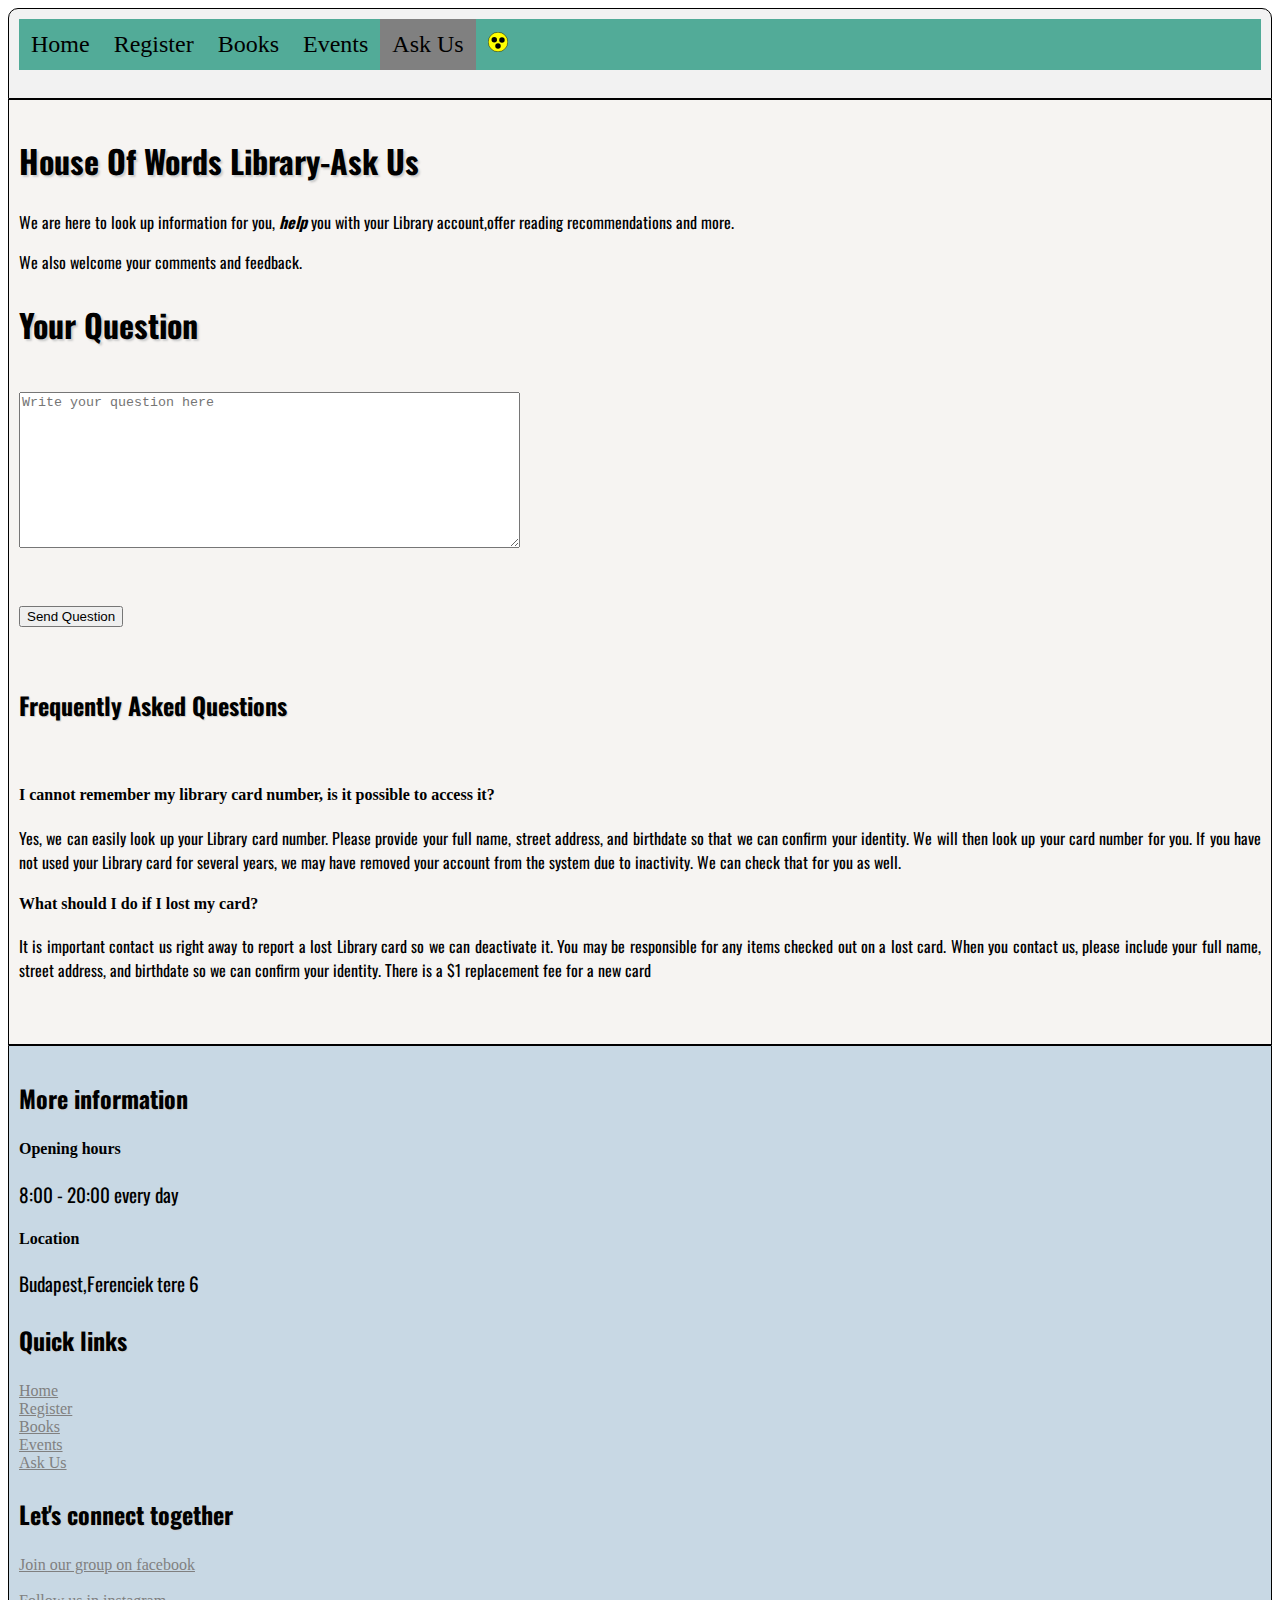
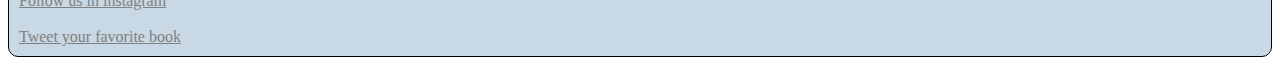
<file: Library/askUs.html>
<!DOCTYPE html>
<html lang="en">

<head>
    <meta charset="UTF-8">
    <meta http-equiv="X-UA-Compatible" content="IE=edge">
    <meta name="viewport" content="width=device-width, initial-scale=1.0">
    <title>House Of Words Library</title>
    <link href="https://cdn.jsdelivr.net/npm/bootstrap@5.1.3/dist/css/bootstrap.min.css" rel="stylesheet"
        integrity="sha384-1BmE4kWBq78iYhFldvKuhfTAU6auU8tT94WrHftjDbrCEXSU1oBoqyl2QvZ6jIW3" crossorigin="anonymous">
    <link rel="stylesheet" type="text/css" href="css/normal.css">
    <link rel="stylesheet" type="text/css" href="css/print.css" media="print">
</head>

<body>
    <nav class="screenreader">
        <a href="#contentaskUs">Skip to Main content</a>
    </nav>
    <div class="container">

        <header>
            <div class="row">
                <nav>
                    <ul>
                        <li><a href="index.html">Home</a></li>
                        <li><a href="register.html">Register</a></li>
                        <li><a href="books.html">Books</a></li>
                        <li><a href="events.html">Events</a></li>
                        <li><a href="askUs.html" class="active">Ask Us</a></li>
                        <li><a href="" id="activate-high-contrast"><img src="css/high-contrast.svg" alt="high contrast"
                                    height="20"></a></li>
                        <li><a href="" id="activate-normal">Back to normal view</a></li>
                    </ul>
                </nav>
            </div>
            <br>
            <script src="css/css-switch.js"></script>
        </header>
        <main id="contentaskUs">
            <div class="row">


                <article>

                    <div id="introAsk">
                        <h2>House Of Words Library-Ask Us</h2>
                        <p>
                            We are here to look up information for you, <strong><em>help</em></strong> you with your
                            Library account,offer reading recommendations and more.</p>
                            
                        <p>We also welcome your comments and feedback.</p>
                        
                    </div>

                    <section>

                        <h2>Your Question</h2>
                        <br>

                        <label for="idquestion">
                            <textarea name="Question" id="idquestion" cols="60" rows="10"
                                placeholder="Write your question here"></textarea>
                        </label>
                        <br><br>
                    </section>
                    <br><br>
                    <div id="buttonQ">
                        <input type="submit" value="Send Question">
                    </div>


                </article>

                <article>
                    <br><br>
                    <h3>Frequently Asked Questions</h3>
                    <br>
                    <section>

                        <h4>I cannot remember my library card number, is it possible to access it?</h4>
                        <p>
                            Yes, we can easily look up your Library card number. Please provide your full name, street
                            address,
                            and
                            birthdate so that we can confirm your identity. We will then look up your card number for
                            you. If
                            you
                            have not
                            used your Library card for several years, we may have removed your account from the system
                            due to
                            inactivity. We
                            can check that for you as well.

                        </p>

                    </section>
                    <section>

                        <h4>What should I do if I lost my card?</h4>
                        <p>
                            It is important contact us right away to report a lost Library card so we can deactivate it.
                            You may
                            be
                            responsible
                            for any items checked out on a lost card. When you contact us, please include your full
                            name, street
                            address, and
                            birthdate so we can confirm your identity. There is a $1 replacement fee for a new card
                        </p>


                    </section>

                    <br><br>

                </article>
            </div>
        </main>


        <footer class="border">

            <div class="row">
                <div class="col-md-4">
                    <h3>More information</h3>
                    <h4>Opening hours</h4>
                    <p>8:00 - 20:00 every day</p>
                    <h4>Location</h4>
                    <p>Budapest,Ferenciek tere 6</p>

                </div>

                <div class="col-md-4">
                    <h3>Quick links</h3>
                    <a href="index.html">Home</a>
                    <br>
                    <a href="register.html">Register</a>
                    <br>
                    <a href="books.html">Books</a>
                    <br>
                    <a href="events.html">Events</a>
                    <br>
                    <a href="askUs.html">Ask Us</a>

                </div>

                <div class="col-md-4">
                    <h3>Let's connect together</h3>
                    <a href="https://www.facebook.com/groups/3188596277857144/" target="_blank">Join our group on
                        facebook</a>
                    <br><br>
                    <a href="https://www.instagram.com/_____our_library/" target="_blank">Follow us in instagram</a>
                    <br><br>
                    <a href="https://twitter.com/LibrariesNI" target="_blank">Tweet your favorite book</a>
                </div>


            </div>




        </footer>
    </div>


</body>

</html>
</file>
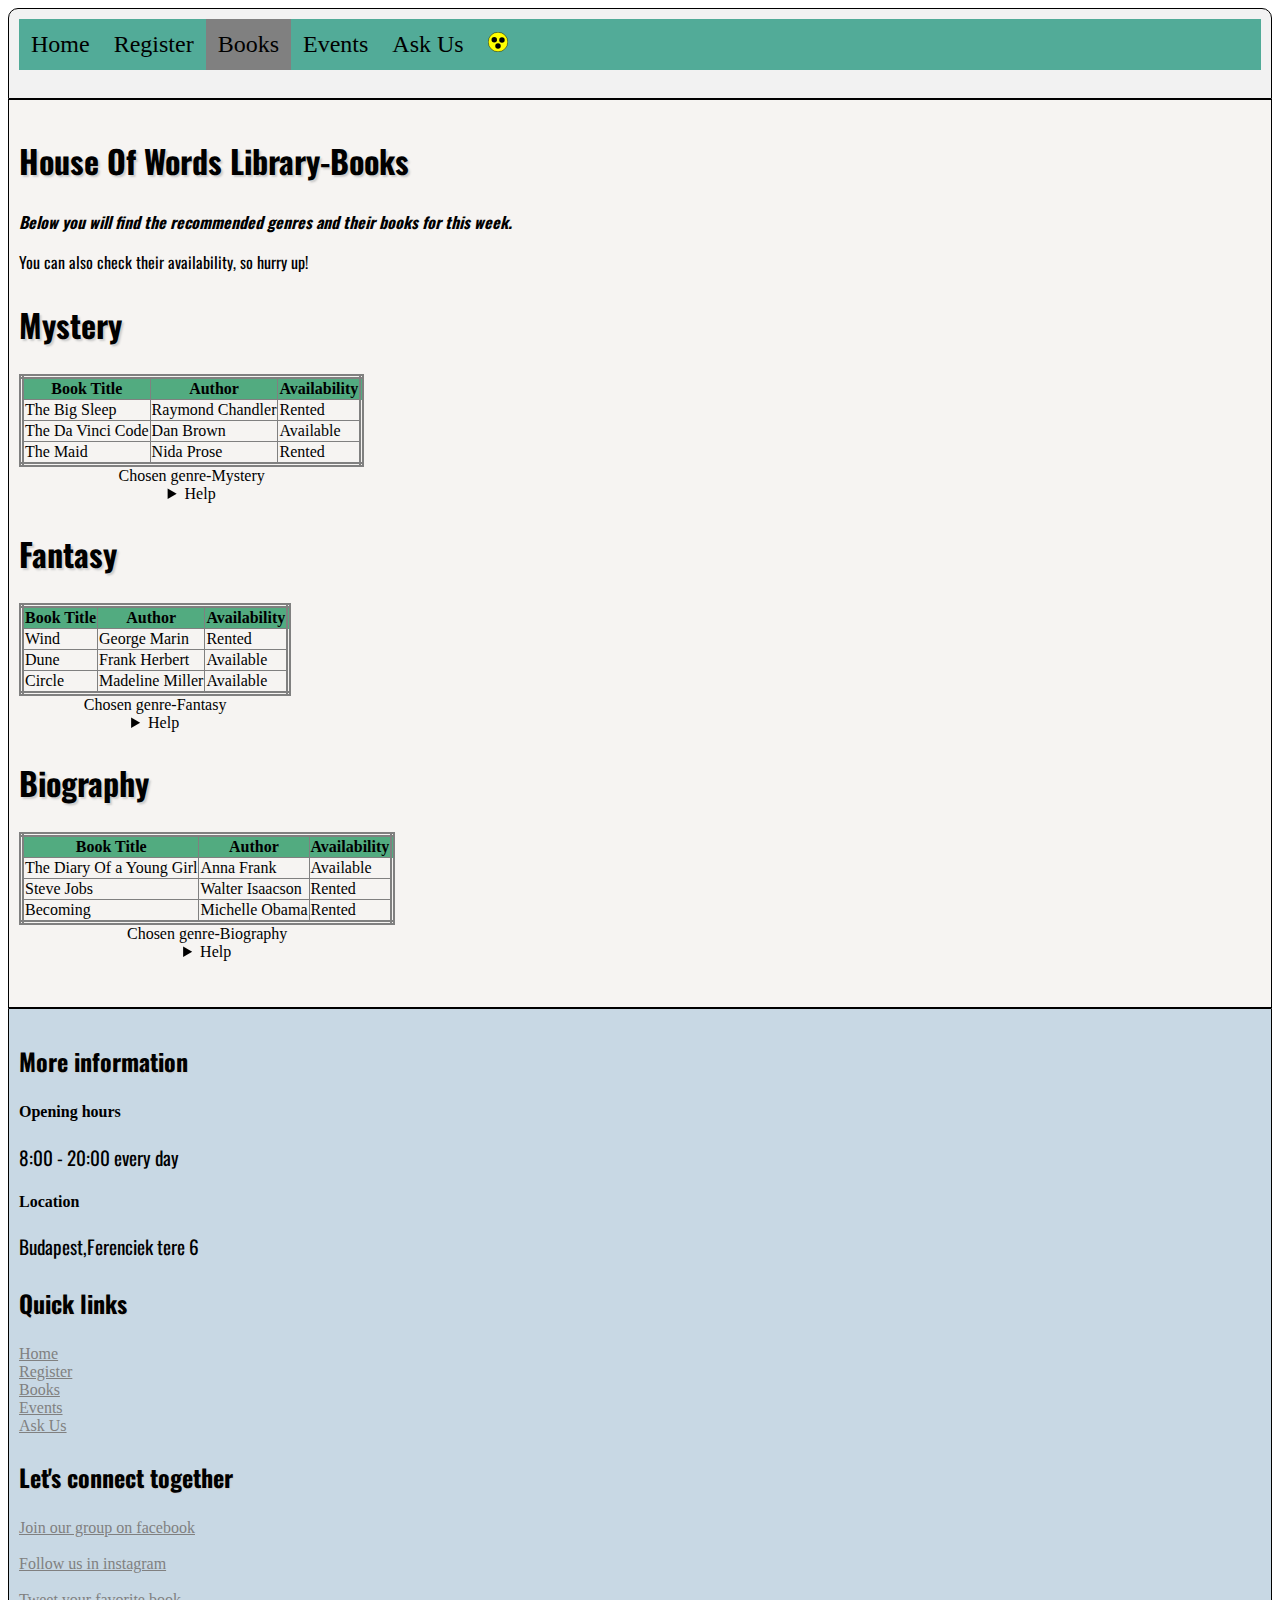
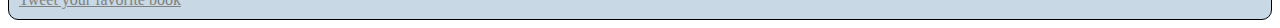
<file: Library/books.html>
<!DOCTYPE html>
<html lang="en">

<head>
    <meta charset="UTF-8">
    <meta http-equiv="X-UA-Compatible" content="IE=edge">
    <meta name="viewport" content="width=device-width, initial-scale=1.0">
    <title>House Of Words Library</title>
    <link href="https://cdn.jsdelivr.net/npm/bootstrap@5.1.3/dist/css/bootstrap.min.css" rel="stylesheet"
        integrity="sha384-1BmE4kWBq78iYhFldvKuhfTAU6auU8tT94WrHftjDbrCEXSU1oBoqyl2QvZ6jIW3" crossorigin="anonymous">
    <link rel="stylesheet" type="text/css" href="css/normal.css">
    <link rel="stylesheet" type="text/css" href="css/print.css" media="print">
</head>

<body>
    <nav class="screenreader">
        <a href="#contentBooks">Skip to Main content</a>
    </nav>
    <div class="container">
        <header>
            <div class="row">
                <nav>
                    <ul>
                        <li><a href="index.html">Home</a></li>
                        <li><a href="register.html">Register</a></li>
                        <li><a href="books.html" class="active">Books</a></li>
                        <li><a href="events.html">Events</a></li>
                        <li><a href="askUs.html">Ask Us</a></li>
                        <li><a href="" id="activate-high-contrast"><img src="css/high-contrast.svg" alt="high contrast"
                                    height="20"></a></li>
                        <li><a href="" id="activate-normal">Back to normal view</a></li>
                    </ul>
                </nav>
            </div>
            <br>
            <script src="css/css-switch.js"></script>
        </header>
        <main id="contentBooks">
            <article>
                <div id="intoBooks">
                    <h2>House Of Words Library-Books</h2>
                    <p><strong><em>Below you will find the recommended genres and their books for this
                                week.</em></strong> </p>
                    <p>You can also check their availability, so hurry up!</p>
                </div>


                <section>
                    <h2>Mystery</h2>

                    <table>
                        <caption>
                            Chosen genre-Mystery
                            <details>
                                <summary>Help</summary>
                                In this table you will find three chosen books in the Mystery genre and their
                                availability
                            </details>

                        </caption>
                        <thead>
                            <tr>
                                <th>Book Title</th>
                                <th>Author</th>
                                <th>Availability</th>
                            </tr>
                        </thead>
                        <tbody>
                            <tr>
                                <td>The Big Sleep</td>
                                <td>Raymond Chandler</td>
                                <td>Rented</td>
                            </tr>
                            <tr>
                                <td>The Da Vinci Code</td>
                                <td>Dan Brown</td>
                                <td>Available</td>
                            </tr>
                            <tr>
                                <td>The Maid</td>
                                <td>Nida Prose</td>
                                <td>Rented</td>
                            </tr>
                        </tbody>

                    </table>

                </section>

                <section>
                    <h2>Fantasy</h2>
                    <table>
                        <caption>
                            Chosen genre-Fantasy
                            <details>
                                <summary>Help</summary>
                                In this table you will find three chosen books in the Fantasy genre and their
                                availability
                            </details>

                        </caption>
                        <thead>
                            <tr>
                                <th>Book Title</th>
                                <th>Author</th>
                                <th>Availability</th>
                            </tr>
                        </thead>
                        <tbody>
                            <tr>
                                <td>Wind</td>
                                <td>George Marin</td>
                                <td>Rented</td>
                            </tr>
                            <tr>
                                <td>Dune</td>
                                <td>Frank Herbert</td>
                                <td>Available</td>
                            </tr>
                            <tr>
                                <td>Circle</td>
                                <td>Madeline Miller</td>
                                <td>Available</td>
                            </tr>
                        </tbody>
                    </table>

                </section>

                <section>
                    <h2>Biography</h2>
                    <table>
                        <caption>
                            Chosen genre-Biography
                            <details>
                                <summary>Help</summary>
                                In this table you will find three chosen books in the Biography genre and their
                                availability
                            </details>

                        </caption>
                        <thead>
                            <tr>
                                <th>Book Title</th>
                                <th>Author</th>
                                <th>Availability</th>
                            </tr>
                        </thead>
                        <tbody>
                            <tr>
                                <td>The Diary Of a Young Girl</td>
                                <td>Anna Frank</td>
                                <td>Available</td>
                            </tr>
                            <tr>
                                <td>Steve Jobs</td>
                                <td>Walter Isaacson</td>
                                <td>Rented</td>
                            </tr>
                            <tr>
                                <td>Becoming</td>
                                <td>Michelle Obama</td>
                                <td>Rented</td>
                            </tr>
                        </tbody>
                    </table>

                </section>

                <br><br>
            </article>
        </main>
        <footer class="border">

            <div class="row">
                <div class="col-md-4">
                    <h3>More information</h3>
                    <h4>Opening hours</h4>
                    <p>8:00 - 20:00 every day</p>
                    <h4>Location</h4>
                    <p>Budapest,Ferenciek tere 6</p>

                </div>

                <div class="col-md-4">
                    <h3>Quick links</h3>
                    <a href="index.html">Home</a>
                    <br>
                    <a href="register.html">Register</a>
                    <br>
                    <a href="books.html">Books</a>
                    <br>
                    <a href="events.html">Events</a>
                    <br>
                    <a href="askUs.html">Ask Us</a>

                </div>

                <div class="col-md-4">
                    <h3>Let's connect together</h3>
                    <a href="https://www.facebook.com/groups/3188596277857144/" target="_blank">Join our group on
                        facebook</a>
                    <br><br>
                    <a href="https://www.instagram.com/_____our_library/" target="_blank">Follow us in instagram</a>
                    <br><br>
                    <a href="https://twitter.com/LibrariesNI" target="_blank">Tweet your favorite book</a>
                </div>


            </div>




        </footer>
    </div>
</body>

</html>
</file>
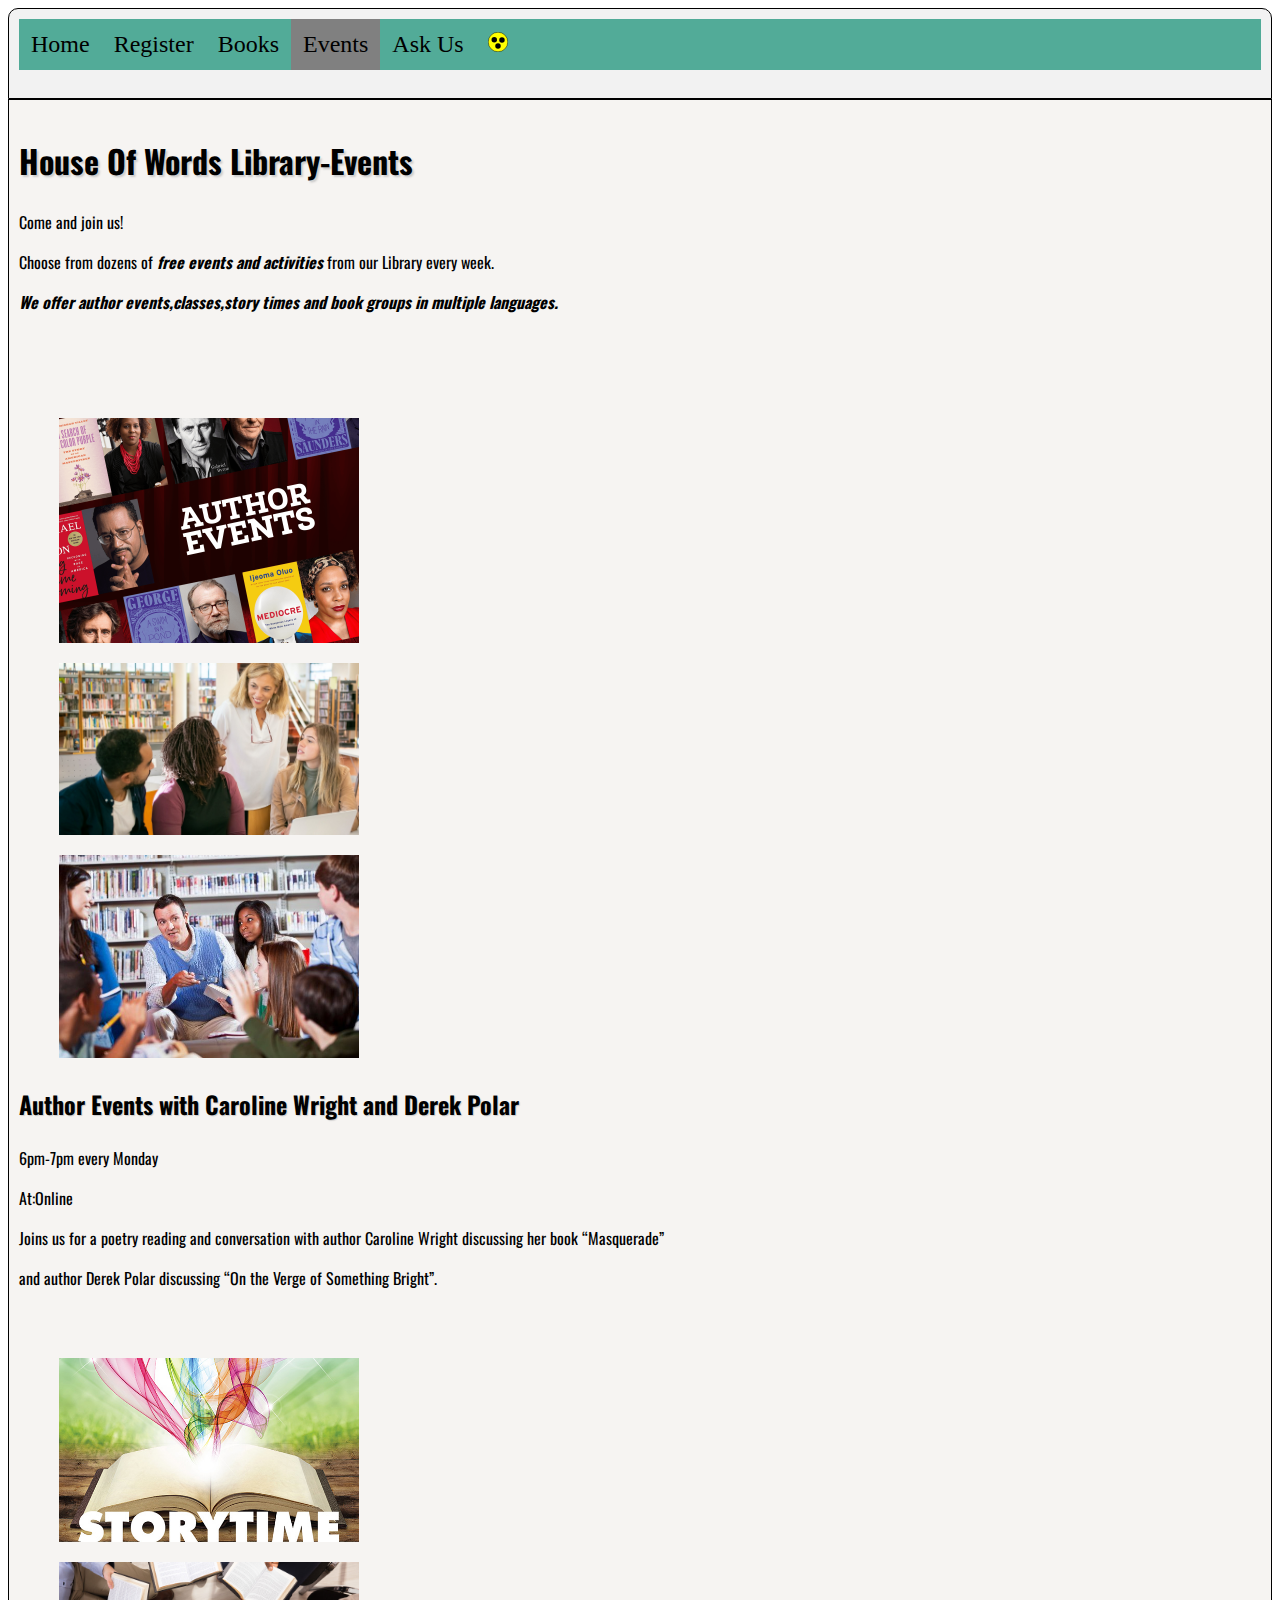
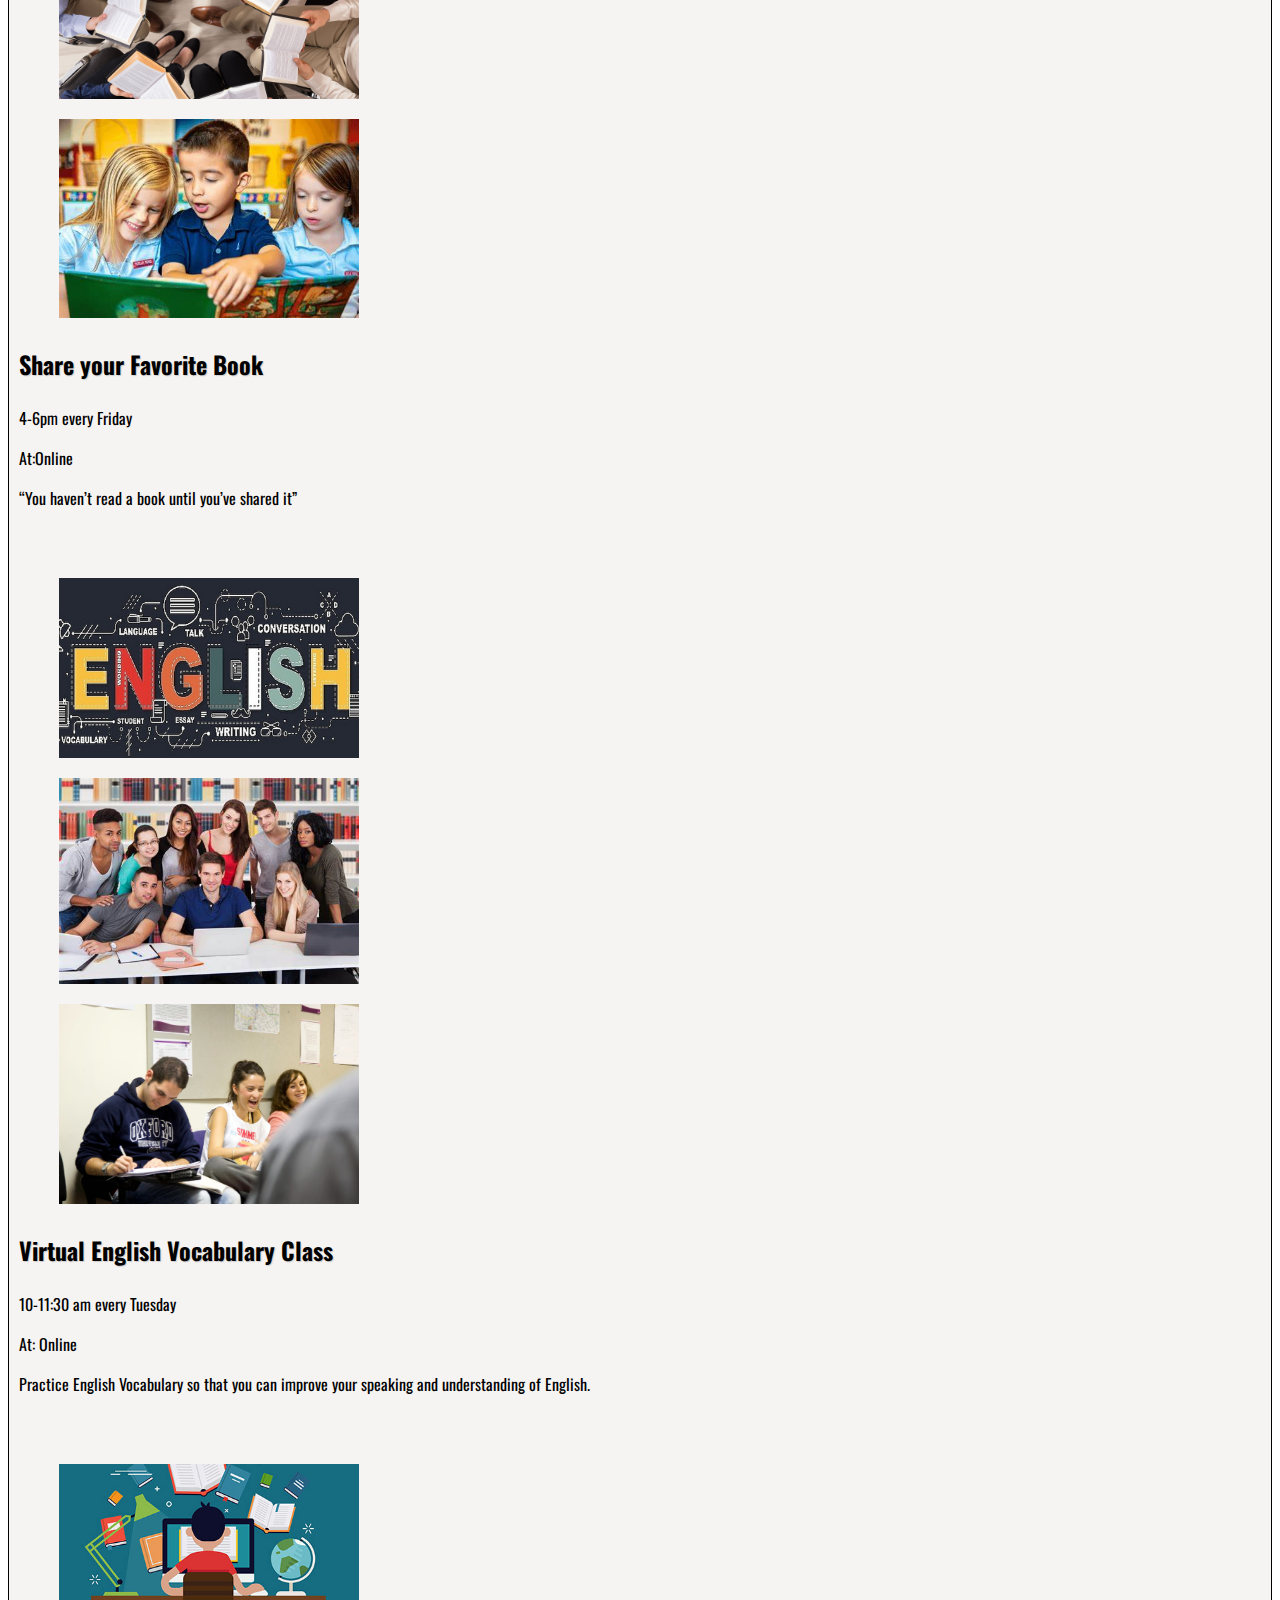
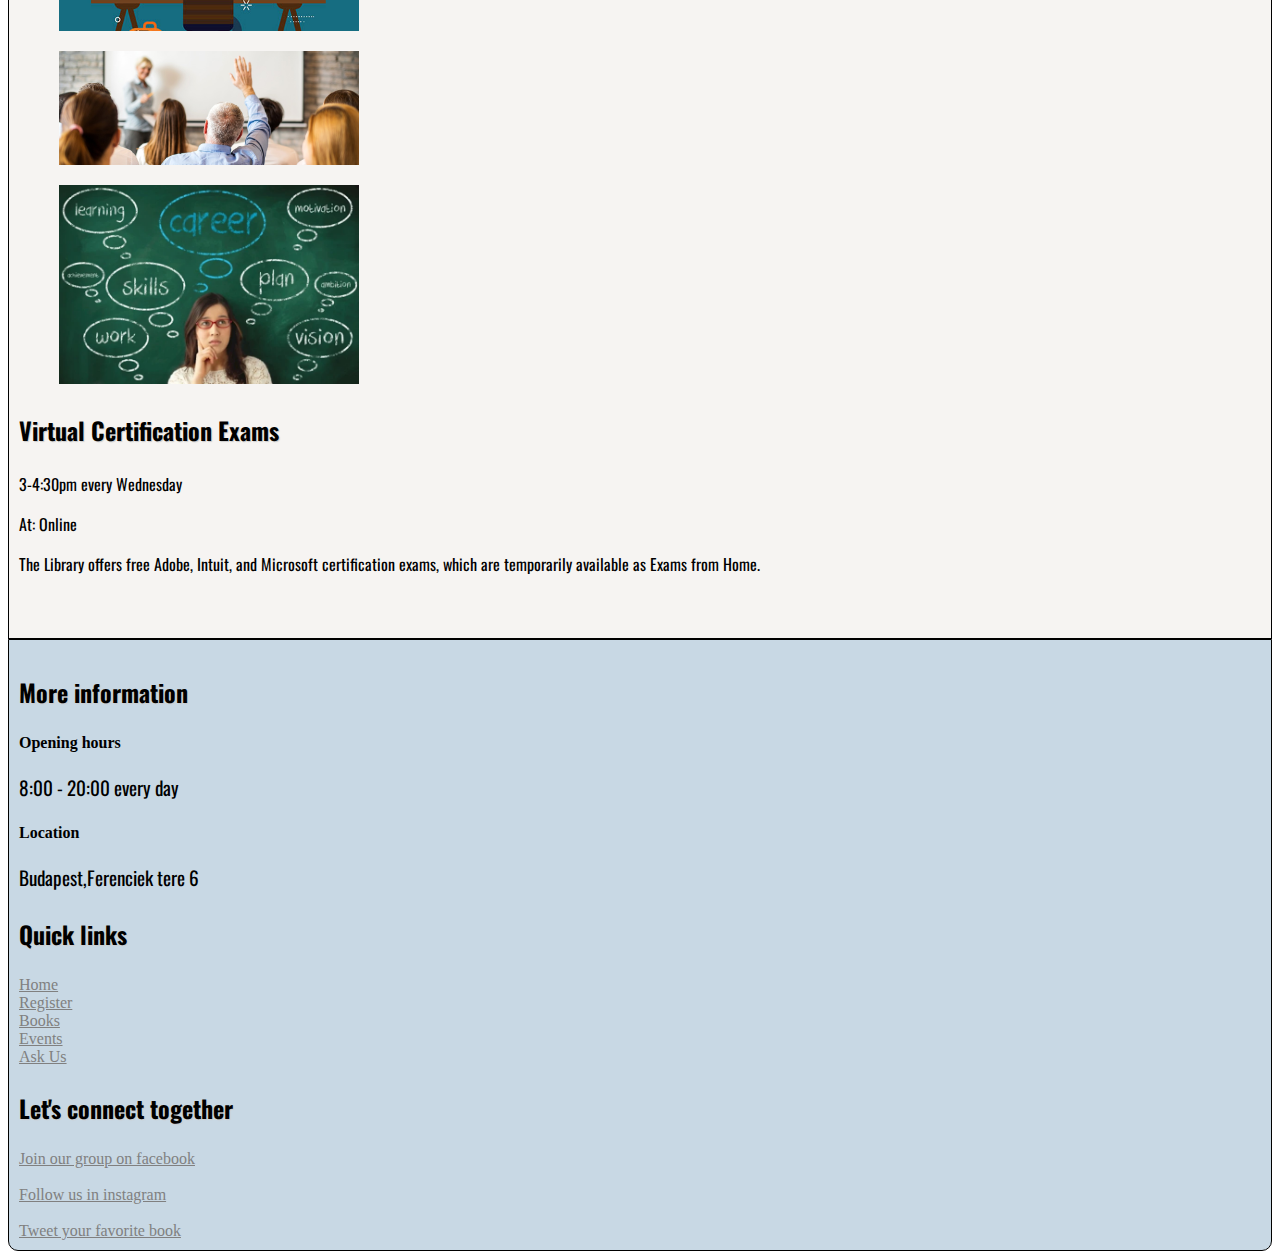
<file: Library/events.html>
<!DOCTYPE html>
<html lang="en">

<head>
    <meta charset="UTF-8">
    <meta http-equiv="X-UA-Compatible" content="IE=edge">
    <meta name="viewport" content="width=device-width, initial-scale=1.0">
    <title>House Of Words Library</title>
    <link href="https://cdn.jsdelivr.net/npm/bootstrap@5.1.3/dist/css/bootstrap.min.css" rel="stylesheet"
        integrity="sha384-1BmE4kWBq78iYhFldvKuhfTAU6auU8tT94WrHftjDbrCEXSU1oBoqyl2QvZ6jIW3" crossorigin="anonymous">
    <link rel="stylesheet" type="text/css" href="css/normal.css">
    <link rel="stylesheet" type="text/css" href="css/print.css" media="print">
</head>

<body>
    <nav class="screenreader">
        <a href="#contentEvents">Skip to Main content</a>
    </nav>
    <div class="container">
        <header>
            <div class="row">
                <nav>
                    <ul>
                        <li><a href="index.html">Home</a></li>
                        <li><a href="register.html">Register</a></li>
                        <li><a href="books.html">Books</a></li>
                        <li><a href="events.html" class="active">Events</a></li>
                        <li><a href="askUs.html">Ask Us</a></li>
                        <li><a href="" id="activate-high-contrast"><img src="css/high-contrast.svg" alt="high contrast"
                                    height="20"></a></li>
                        <li><a href="" id="activate-normal">Back to normal view</a></li>
                    </ul>
                </nav>
            </div>
            <br>
            <script src="css/css-switch.js"></script>
        </header>
        <main id="contentEvents">
            <div class="row">
                
                    <div id="introEvent">
                        <h2>House Of Words Library-Events</h2>
                        <p>Come and join us!</p>
                        <p>Choose from dozens of <strong><em>free events and activities </em></strong> from our Library
                            every week.</p>
                        <p> <strong><em>We offer author events,classes,story times and book groups in multiple
                                    languages.</em></strong></p>
                        <br>
                    </div>
            </div>
            <br>

            <div class="row">
                <section class="border">
                    <br><br>
                    <div class="row">
                        <div class="col-md-4">
                            <figure>
                                <img src="images/author-events.png" alt="Authors1" width="300" class="img-fluid">
                            </figure>

                        </div>
                        <div class="col-md-4">
                            <figure>
                                <img src="images/authorevent2.jpg" alt="Authors2" width="300" class="img-fluid">
                            </figure>

                        </div>
                        <div class="col-md-4">
                            <figure>
                                <img src="images/authorevent3.jpg" alt="Authors3" width="300" class="img-fluid">
                            </figure>

                        </div>


                    </div>
                    <h3>Author Events with Caroline Wright and Derek Polar</h3>
                    <p>6pm-7pm every Monday</p>
                    <p>At:Online</p>
                    <p>Joins us for a poetry reading and conversation with author Caroline Wright discussing her book
                        “Masquerade” </p>
                    <p>and author Derek Polar discussing “On the Verge of Something Bright”.</p>




                </section>

            </div>



            <section class="border">
                <br><br>
                <div class="row">
                    <div class="col-md-4">
                        <figure>
                            <img src="images/storytime.jpg" alt="Story" width="300" class="img-fluid">
                        </figure>

                    </div>
                    <div class="col-md-4">
                        <figure>
                            <img src="images/story2.jpg" alt="Story2" width="300" class="img-fluid">
                        </figure>

                    </div>
                    <div class="col-md-4">
                        <figure>
                            <img src="images/story3.jfif" alt="Story3" width="300" class="img-fluid">
                        </figure>

                    </div>


                </div>

                <h3>Share your Favorite Book</h3>
                <p>4-6pm every Friday</p>
                <p>At:Online</p>
                <aside>
                    <p>“You haven’t read a book until you’ve shared it”</p>
                </aside>
            </section>

            <section class="border">
                <br><br>
                <div class="row">
                    <div class="col-md-4">
                        <figure>
                            <img src="images/english.jpg" alt="English" width="300" class="img-fluid">
                        </figure>

                    </div>
                    <div class="col-md-4">
                        <figure>
                            <img src="images/english2.jfif" alt="English2" width="300" class="img-fluid">
                        </figure>

                    </div>
                    <div class="col-md-4">
                        <figure>
                            <img src="images/english3.jfif" alt="English3" width="300" class="img-fluid">
                        </figure>

                    </div>

                </div>


                <h3>Virtual English Vocabulary Class</h3>
                <p>10-11:30 am every Tuesday</p>
                <p>At: Online</p>
                <p>Practice English Vocabulary so that you can improve your speaking and understanding of English.</p>

            </section>
            <section class="border">
                <br><br>
                <div class="row">
                    <div class="col-md-4">
                        <figure>
                            <img src="images/course.jpg" alt="course" width="300" class="img-fluid">
                        </figure>

                    </div>
                    <div class="col-md-4">
                        <figure>
                            <img src="images/certification2.jpg" alt="course2" width="300" class="img-fluid">
                        </figure>

                    </div>
                    <div class="col-md-4">
                        <figure>
                            <img src="images/certification3.webp" alt="course3" width="300" class="img-fluid">
                        </figure>

                    </div>


                </div>


                <h3>Virtual Certification Exams</h3>
                <p>3-4:30pm every Wednesday </p>
                <p>At: Online</p>
                <p>The Library offers free Adobe, Intuit, and Microsoft certification exams, which are temporarily
                    available as Exams from Home.</p>
            </section>
            <br><br>
            

        </main>

        <footer class="border">

            <div class="row">
                <div class="col-md-4">
                    <h3>More information</h3>
                    <h4>Opening hours</h4>
                    <p>8:00 - 20:00 every day</p>
                    <h4>Location</h4>
                    <p>Budapest,Ferenciek tere 6</p>

                </div>

                <div class="col-md-4">
                    <h3>Quick links</h3>
                    <a href="index.html">Home</a>
                    <br>
                    <a href="register.html">Register</a>
                    <br>
                    <a href="books.html">Books</a>
                    <br>
                    <a href="events.html">Events</a>
                    <br>
                    <a href="askUs.html">Ask Us</a>

                </div>

                <div class="col-md-4">
                    <h3>Let's connect together</h3>
                    <a href="https://www.facebook.com/groups/3188596277857144/" target="_blank">Join our group on
                        facebook</a>
                    <br><br>
                    <a href="https://www.instagram.com/_____our_library/" target="_blank">Follow us in instagram</a>
                    <br><br>
                    <a href="https://twitter.com/LibrariesNI" target="_blank">Tweet your favorite book</a>
                </div>


            </div>




        </footer>

    </div>
</body>

</html>
</file>
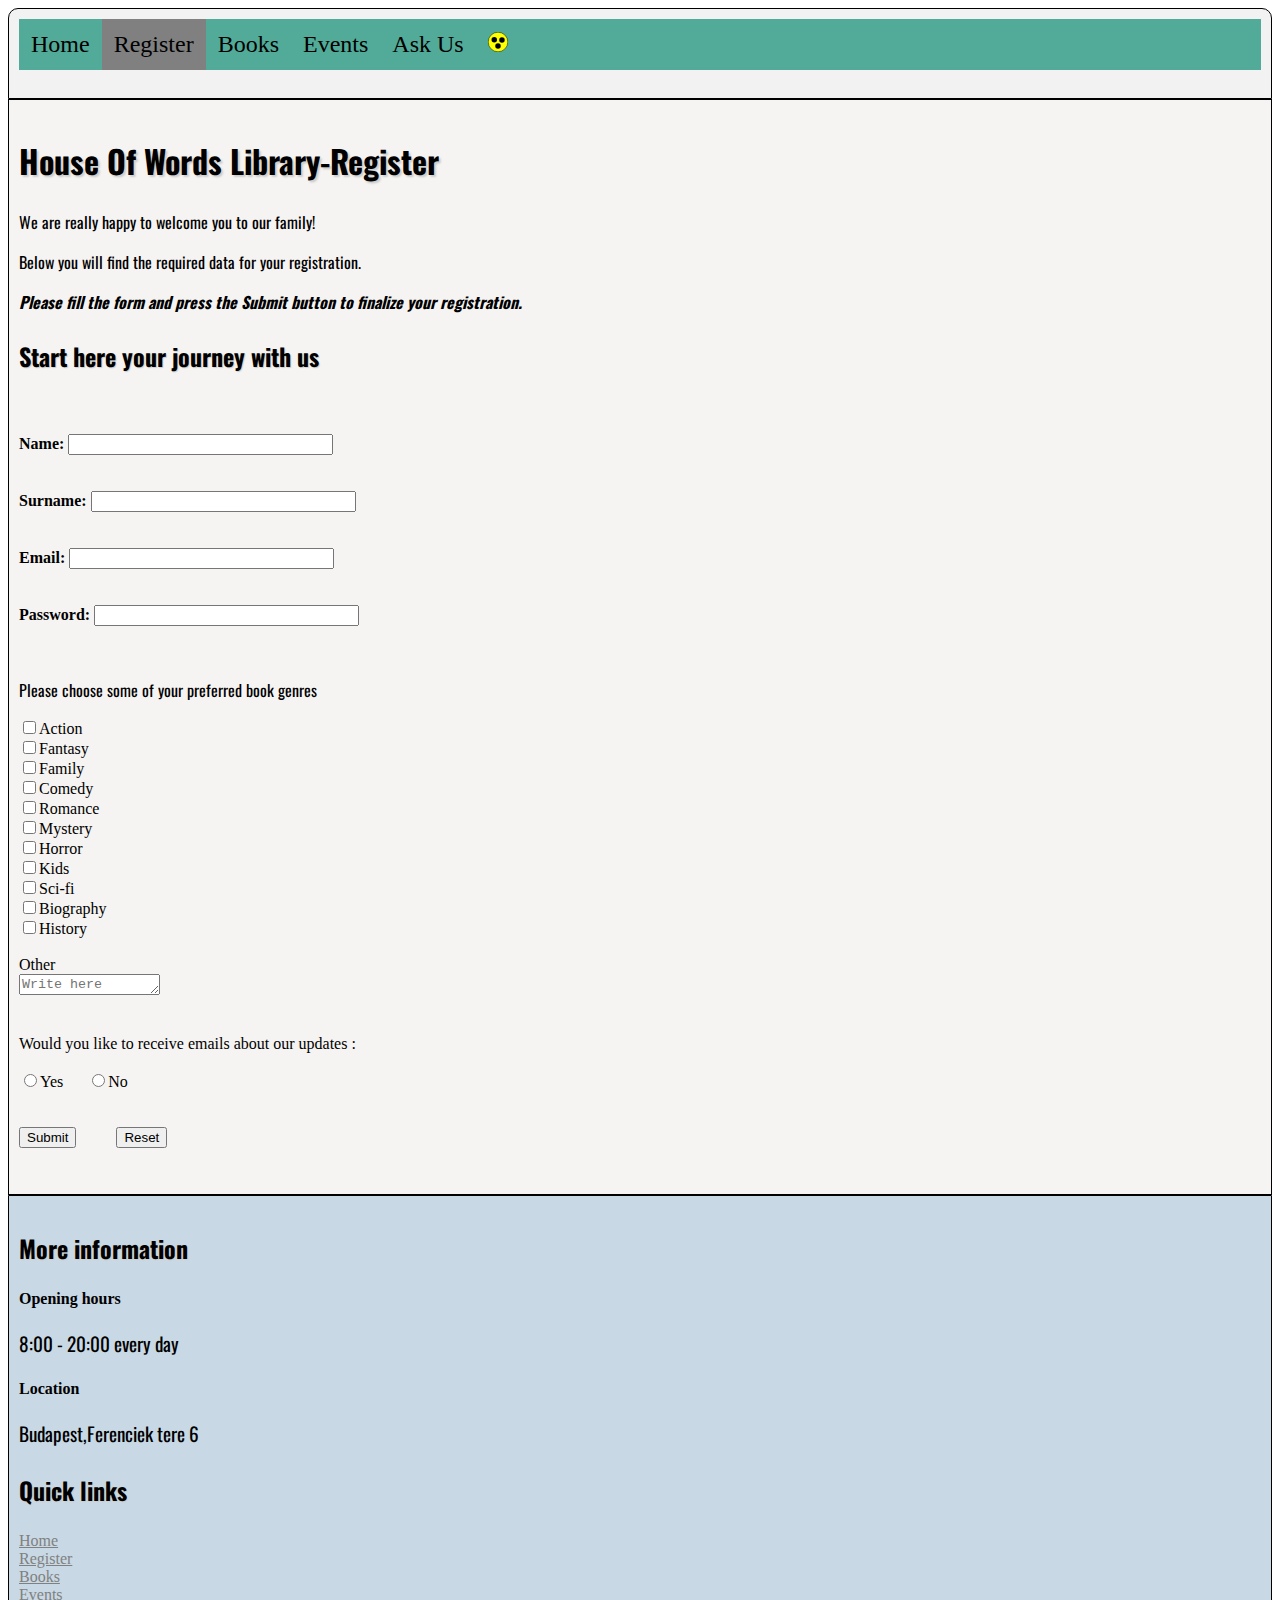
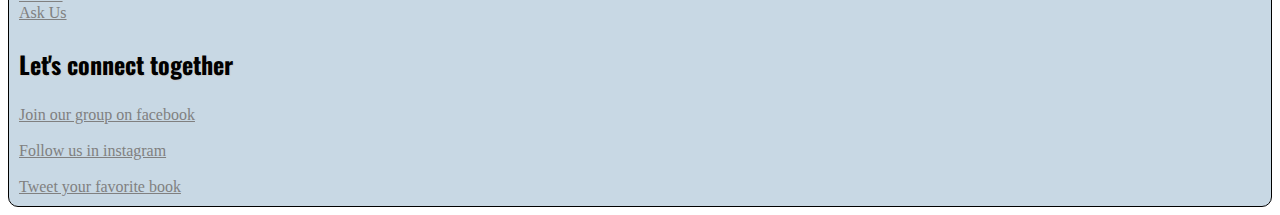
<file: Library/register.html>
<!DOCTYPE html>
<html lang="en">

<head>
    <meta charset="UTF-8">
    <meta http-equiv="X-UA-Compatible" content="IE=edge">
    <meta name="viewport" content="width=device-width, initial-scale=1.0">
    <title>House Of Words Library</title>
    <link href="https://cdn.jsdelivr.net/npm/bootstrap@5.1.3/dist/css/bootstrap.min.css" rel="stylesheet"
        integrity="sha384-1BmE4kWBq78iYhFldvKuhfTAU6auU8tT94WrHftjDbrCEXSU1oBoqyl2QvZ6jIW3" crossorigin="anonymous">
    <link rel="stylesheet" type="text/css" href="css/normal.css">
    <link rel="stylesheet" type="text/css" href="css/print.css" media="print">
</head>

<body>
    <nav class="screenreader">
        <a href="#form">Skip to Main content</a>
    </nav>
    <div class="container">
        <header>
            <div class="row">
                <nav>
                    <ul>
                        <li><a href="index.html">Home</a></li>
                        <li><a href="register.html" class="active">Register</a></li>
                        <li><a href="books.html">Books</a></li>
                        <li><a href="events.html">Events</a></li>
                        <li><a href="askUs.html">Ask Us</a></li>
                        <li><a href="" id="activate-high-contrast"><img src="css/high-contrast.svg" alt="high contrast"
                                    height="20"></a></li>
                        <li><a href="" id="activate-normal">Back to normal view</a></li>
                    </ul>
                </nav>
            </div>
            <br>
            <script src="css/css-switch.js"></script>
        </header>
        <main id="contentreg">
            <div class="row">
                <div id="introToReg">
                    <article>
                        <h2>House Of Words Library-Register</h2>
                        <p>We are really happy to welcome you to our family!</p>
                        <p>Below you will find the required data for your registration.</p>
                        <p><strong><em>Please fill the form and press the Submit button to finalize your
                                    registration.</em></strong> </p>

                    </article>

                </div>
                <!--Criteria 5->form-->

                <form action="mailto:argjirashala9@gmail.com" method="post" enctype="text/plain" id="form">
                    <article>
                        <h3>Start here your journey with us</h3>
                        <br><br>
                        <div id="name">
                            <label for="idname"> <strong>Name:</strong></label>
                            <input type="text" name="name" id="idname" size="30" maxlength="75">
                        </div>

                        <br><br>
                        <div id="user">
                            <label for="idusername"> <strong>Surname:</strong></label>
                            <input type="text" name="username" id="idusername" size="30" maxlength="75">
                        </div>

                        <br><br>
                        <div id="email">
                            <label for="idemail"> <strong>Email:</strong></label>
                            <input type="email" name="email" id="idemail" size="30" maxlength="75">
                        </div>

                        <br><br>
                        <div id="pass">
                            <label for="idpass"> <strong>Password:</strong></label>
                            <input type="password" name="password" id="idpass" size="30" maxlength="75">
                        </div>





                        <br><br>

                        <div id="checkboxes">
                            <p>Please choose some of your preferred book genres</p>
                        </div>
                        <div id="check">
                            <input type="checkbox" name="genres" id="c1" value="Action"><label for="c1">Action</label>
                            <br>
                            <input type="checkbox" name="genres" id="c2" value="Fantasy"><label for="c2">Fantasy</label>
                            <br>
                            <input type="checkbox" name="genres" id="c3" value="Family"><label for="c3">Family</label>
                            <br>
                            <input type="checkbox" name="genres" id="c4" value="Comedy"><label for="c4">Comedy</label>
                            <br>
                            <input type="checkbox" name="genres" id="c5" value="Romance"><label for="c5">Romance</label>
                            <br>
                            <input type="checkbox" name="genres" id="c6" value="Mystery"><label for="c6">Mystery</label>
                            <br>
                            <input type="checkbox" name="genres" id="c7" value="Horror"><label for="c7">Horror</label>
                            <br>
                            <input type="checkbox" name="genres" id="c8" value="Kids"><label for="c8">Kids</label>
                            <br>
                            <input type="checkbox" name="genres" id="c9" value="Sci-fi"><label for="c9">Sci-fi</label>
                            <br>
                            <input type="checkbox" name="genres" id="c10" value="Biography"><label
                                for="c10">Biography</label>
                            <br>
                            <input type="checkbox" name="genres" id="c11" value="History"><label
                                for="c11">History</label>
                        </div>
                        <br>
                        <div id="other">
                            <label for="idother">Other
                                <br>
                                <textarea name="other" id="idother" cols="15" rows="1"
                                    placeholder="Write here"></textarea>
                            </label>

                        </div>


                        <br><br>
                        <div id="yesNo">
                            Would you like to receive emails about our updates : <br><br>
                        </div>
                        <div id="rbutton">
                            <input type="radio" name="receive" id="r1" value="Yes"><label
                                for="r1">Yes</label>&nbsp;&nbsp;&nbsp;&nbsp;&nbsp;
                            <input type="radio" name="receive" id="r2" value="No"><label for="r2">No</label>
                        </div>

                        <br><br>
                        <div id="buttons">
                            <input type="submit" value="Submit"> &nbsp;&nbsp;&nbsp;&nbsp;&nbsp;&nbsp;&nbsp;&nbsp;
                            <input type="reset" value="Reset">
                        </div>

                    </article>
                    <br><br>
                </form>
            </div>

        </main>



        <footer class="border">

            <div class="row">
                <div class="col-md-4">
                    <h3>More information</h3>
                    <h4>Opening hours</h4>
                    <p>8:00 - 20:00 every day</p>
                    <h4>Location</h4>
                    <p>Budapest,Ferenciek tere 6</p>

                </div>

                <div class="col-md-4">
                    <h3>Quick links</h3>
                    <a href="index.html">Home</a>
                    <br>
                    <a href="register.html">Register</a>
                    <br>
                    <a href="books.html">Books</a>
                    <br>
                    <a href="events.html">Events</a>
                    <br>
                    <a href="askUs.html">Ask Us</a>

                </div>

                <div class="col-md-4">
                    <h3>Let's connect together</h3>
                    <a href="https://www.facebook.com/groups/3188596277857144/" target="_blank">Join our group on
                        facebook</a>
                    <br><br>
                    <a href="https://www.instagram.com/_____our_library/" target="_blank">Follow us in instagram</a>
                    <br><br>
                    <a href="https://twitter.com/LibrariesNI" target="_blank">Tweet your favorite book</a>
                </div>


            </div>




        </footer>


    </div>

</body>

</html>
</file>
<file: Library/css/normal.css>
@import 'https://fonts.googleapis.com/css?family=Oswald';

#activate-normal {
    display: none;
}
/*Criteria 19*/
header nav ul
{
    list-style-type: none;
    margin: 0;
    padding: 0; 
    font-size: 1.5em;
}

header nav li a
{
	display: block;
	background-color: #52ab98;
	padding: 12px;
    color: black;
	text-decoration: none;
}
/*Crteria 20*/

header nav li a:hover
{
	background-color: lightgray;
    color: black;
}

header nav li a.active
{
	background-color: grey;
    color: black; 
}

/*****************************/

@media screen and (min-width: 576px)
{
	header nav ul {background-color:  #52ab98; overflow: hidden;}
	header nav li a {float: left;}
}


h1{
    font-family: 'Oswald' , sans-serif;
    text-shadow: 3px 3px 3px #ccc;
    font-size: 2.5em /*Criteria 18*/
}

h2{
    font-family: 'Oswald' , sans-serif;
    text-shadow: 2px 2px 2px #ccc;
    font-size: 2em /*Criteria 18*/
}

h3{
    font-family: 'Oswald' , sans-serif;
    text-shadow: 1px 1px 1px #ccc;
    font-size: 1.5em /*Criteria 18*/
}



p{
    font-family: 'Oswald' , sans-serif;
    text-align: justify;
    font-size: 1em; /*Criteria 18*/
}

header, main, footer{
    background-color: white;
    border: 1px solid black;
    overflow: hidden; 
    padding: 10px;
}

header{
    background-color: #f2f2f2;
    border-radius: 10px 10px 0 0;

}

main{
	background-color:#F6F4F2 ;
    
    
}

.align-center {text-align: center; margin: auto;}

img {
    margin: auto;
}

/******** CRITERIA 2->Background image *******/

footer{
    border-radius: 0 0 10px 10px;
    background-position: 10px 10px, left bottom;
    background-image: url('../images/backfooter.PNG');
    background-repeat:repeat;
   
}
/*****************************/


footer p{
	font-family: 'Oswald' , sans-serif; /*Criteria 17*/
	text-emphasis:black;
    font-size: 1.2em;/*Criteria 18*/
}
/*Criteria 20*/
footer a:visited{
    color: black;
}

footer a:link{
    color: gray;
}
/*****************************/

table{
    border: 5px double gray;
    border-collapse: collapse;
    caption-side: bottom;
}

table th{
    border:1px solid gray;
}

table td{
    border:1px solid gray;
}

table th{
    background-color: #52ab80;
}

nav.screenreader a{
    position: absolute;
    left: -9999px;
}

nav.screenreader > a :focus{
    position: static;
    background-color: white;
}
</file>
<file: Library/css/print.css>
header,footer,video,caption,summary,#videoP,.screenreader,figcaption{
    display: none;
}

table{
    margin: auto;
    border: 3px double black;
    border-collapse:collapse ;
    caption-side: bottom;
}
table td ,th{
    border: 1px solid black;

}
</file>
